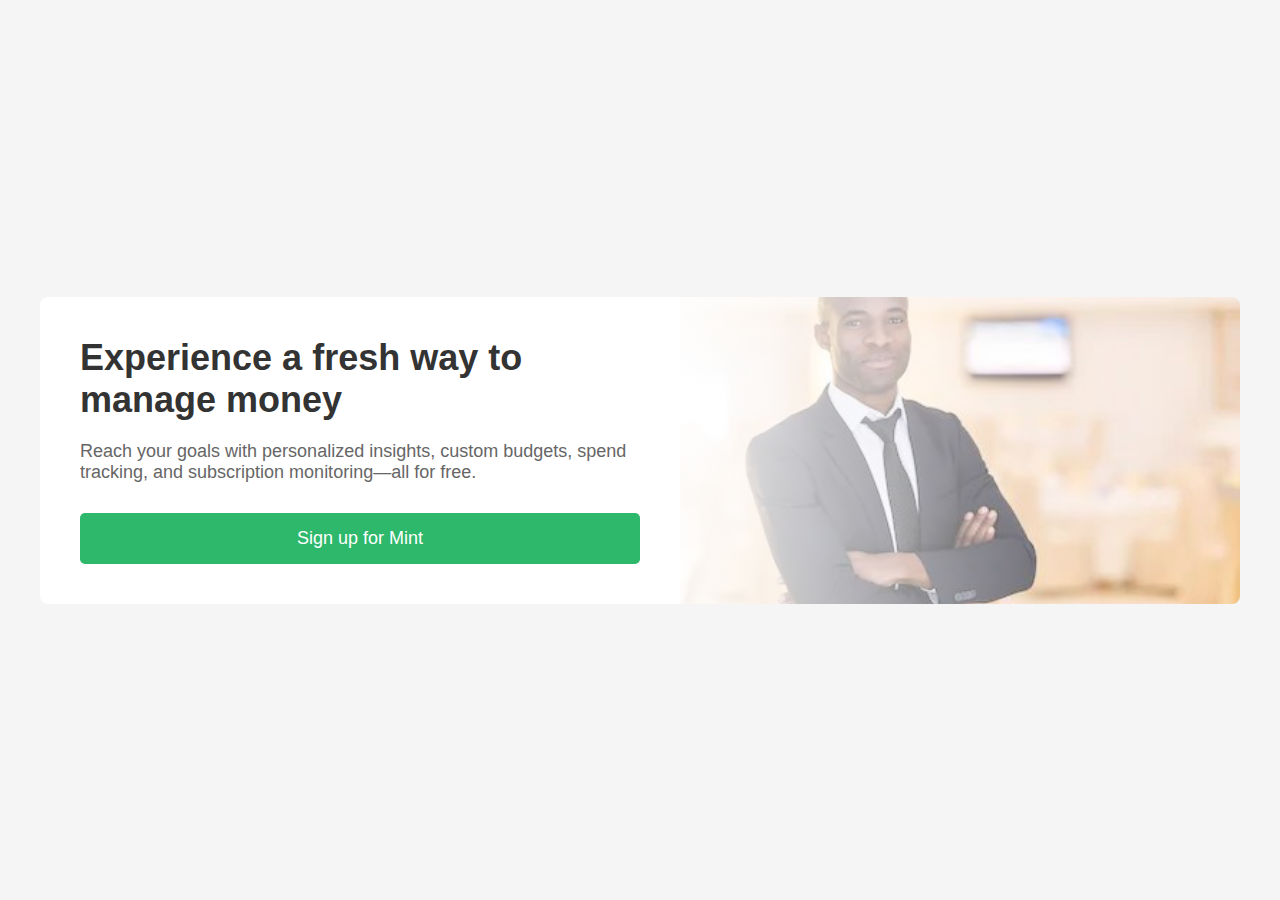
<file: teste.html>
<!DOCTYPE html>
<html lang="en">
<head>
    <meta charset="UTF-8">
    <meta name="viewport" content="width=device-width, initial-scale=1.0">
    <title>Estilo Inspirado</title>
    <link rel="stylesheet" href="estiloo.css">
</head>
<body>
    <div class="container">
        <div class="text-content">
            <h1>Experience a fresh way to manage money</h1>
            <p>Reach your goals with personalized insights, custom budgets, spend tracking, and subscription monitoring—all for free.</p>
            <button>Sign up for Mint</button>
        </div>
        <div class="image-content"></div>
    </div>
</body>
</html>
</file>
<file: estiloo.css>
/* Reseta os estilos padrão */
* {
    margin: 0;
    padding: 0;
    box-sizing: border-box;
}

body {
    font-family: Arial, sans-serif;
    height: 100vh;
    display: flex;
    align-items: center;
    justify-content: center;
    background-color: #f5f5f5;
}

.container {
    display: flex;
    max-width: 1200px;
    width: 100%;
    background: linear-gradient(to right, #ffffff 50%, rgba(255, 255, 255, 0) 100%);
    border-radius: 8px;
    overflow: hidden;
}

.text-content {
    padding: 40px;
    flex: 1;
    display: flex;
    flex-direction: column;
    justify-content: center;
}

.text-content h1 {
    font-size: 36px;
    margin-bottom: 20px;
    color: #333;
}

.text-content p {
    font-size: 18px;
    margin-bottom: 30px;
    color: #666;
}

.text-content button {
    padding: 15px 30px;
    font-size: 18px;
    color: #fff;
    background-color: #2eb86c;
    border: none;
    border-radius: 5px;
    cursor: pointer;
}

.image-content {
    flex: 1;
    background: url('img/pessoa1.jpg') no-repeat center center/cover;
}

/* Adiciona o efeito de fusão com o degradê */
.container::before {
    content: '';
    position: absolute;
    top: 0;
    left: 50%;
    width: 50%;
    height: 100%;
    background: linear-gradient(to left, rgba(255, 255, 255, 0), #ffffff);
    z-index: 1;
}

.container {
    position: relative;
    display: flex;
}
</file>
